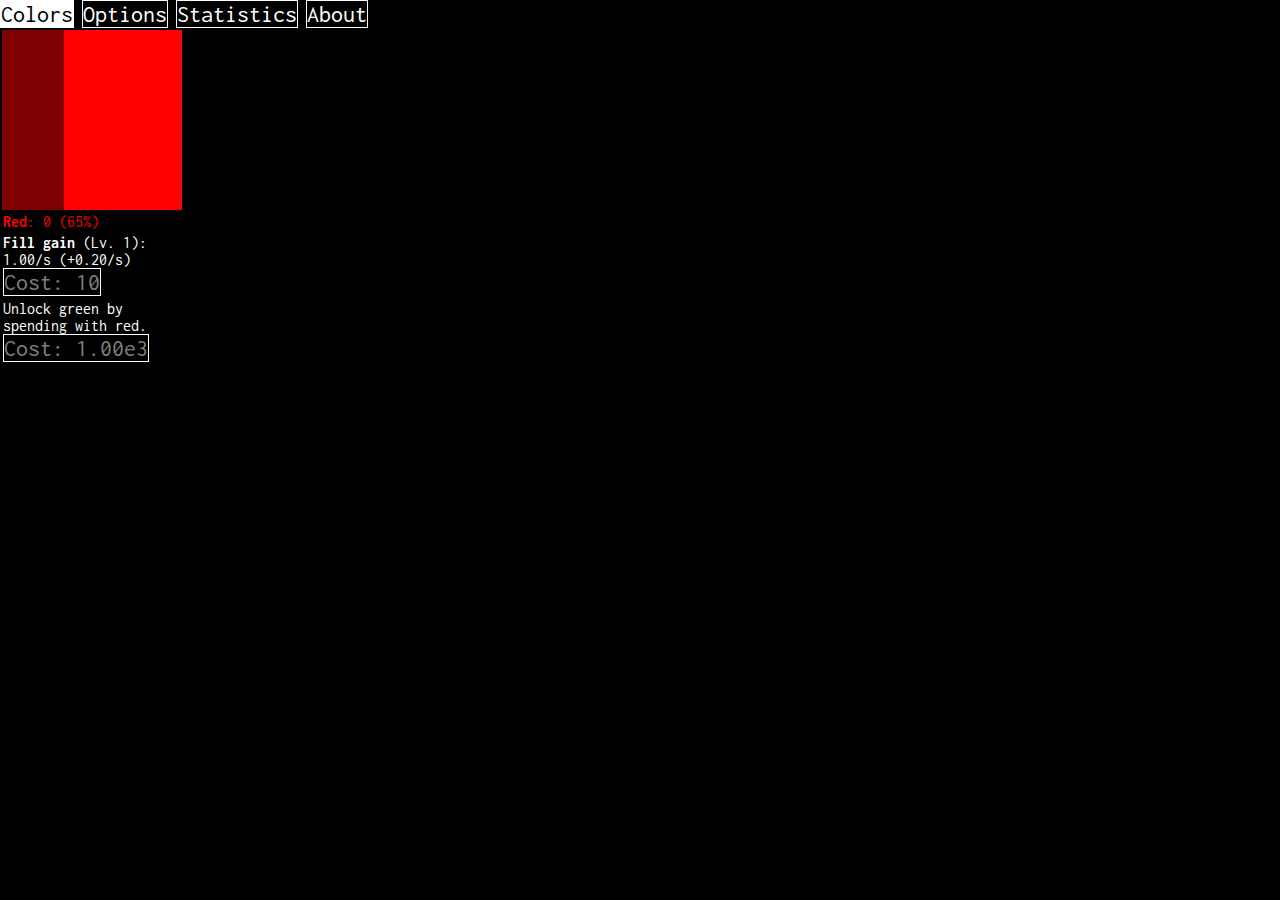
<file: index.html>
<head>
	<title>Colorful Fills</title>
	<link href="https://fonts.googleapis.com/css?family=Inconsolata" rel="stylesheet">
	<link href="stylesheets/theme.css" rel="stylesheet">
	<script type="text/javascript" src="src/data.js"></script>
	<script type="text/javascript" src="src/updates.js"></script>
	<script type="text/javascript" src="src/core.js"></script>
</head>
<body onload='loadGame()'>
	<div id='loading'>
		<div style='position:absolute;top:50%;transform:translate(0,-50%);background-color:#7f7f7f;width:100%;text-align:center'>
			<b style='font-size:72px'>
				<text style='color:#ff0000'>C</text><text style='color:#ff7f00'>o</text><text style='color:#ffff00'>l</text><text style='color:#00ff00'>o</text><text style='color:#00ffff'>r</text><text style='color:#0000ff'>f</text><text style='color:#7f00ff'>u</text><text style='color:#ff00ff'>l</text>
				Fills
			</b>
			<br>Now loading...</div>
		<div style='position:absolute;bottom:0;left:0'>Prototype: Tick tock...<br>2018 Aarex T.</div>
	</div>
	<div id='tabs'>
		<button class='button_tabChosen' id='tabButton_colors' onclick='switchTab("colors")'>Colors</button>
		<button id='tabButton_options' onclick='switchTab("options")'>Options</button>
		<button id='tabButton_statistics' onclick='switchTab("statistics")'>Statistics</button>
		<button id='tabButton_about' onclick='switchTab("about")'>About</button>
	</div>
	<table id='tab_colors'>
		<tr id='clock' style='display:none'>
			<td><b>Clock speed</b>: <text id='clockSpeed'></text> Hz</td>
			<td colspan=2>
				(<b id='multiplier_red' style='color:#ff0000'></b> x <b id='multiplier_green' style='color:#00ff00'></b> x <b id='multiplier_blue' style='color:#0000ff'></b>)<sup>1/3</sup> = <b id='multiplied'></b><br>
				<b>Upgrade clock speed at</b>: <text id='nextClockSpeedThreshold'></text>
			</td>
		</tr>
		<tr>
			<td class='color' style='background-color: #ff0000'><div class='colorNotFilled' id='notFilled_red'></div></td>
			<td class='color' id='fill_green' style='background-color: #00ff00;display:none'><div class='colorNotFilled' id='notFilled_green'></div></td>
			<td class='color' id='fill_blue' style='background-color: #0000ff;display:none'><div class='colorNotFilled' id='notFilled_blue'></div></td>
		</tr>
		<tr>
			<td style='color: #ff0000'><b>Red</b>: <text id='amountValue_red'>0</text></td>
			<td id='amount_green' style='color: #00ff00;display:none'><b>Green</b>: <text id='amountValue_green'>0</text></td>
			<td id='amount_blue' style='color: #0000ff;display:none'><b>Blue</b>: <text id='amountValue_blue'>0</text></td>
		</tr>
		<tr>
			<td>
				<b>Fill gain</b> (<text id='fillGainLvl_red'>Lv. 1</text>):<br>
				<text id='fillGainRate_red'>1.00/s (+0.20/s)</text><br>
				<button id='fillGainUpgrade_red' onclick='upgradeFillGain("red")'>Cost: 10</button><br>
				<button id='fillGainUpgradeAll_red' style='display:none' onclick='upgradeFillGain("red",true)'>Max All</button>
			</td>
			<td id='fillGain_green' style='display:none'>
				<b>Fill gain</b> (<text id='fillGainLvl_green'></text>):<br>
				<text id='fillGainRate_green'></text><br>
				<button id='fillGainUpgrade_green' onclick='upgradeFillGain("green")'></button><br>
				<button id='fillGainUpgradeAll_green' onclick='upgradeFillGain("green",true)'>Max All</button>
			</td>
			<td id='fillGain_blue' style='display:none'>
				<b>Fill gain</b> (<text id='fillGainLvl_blue'></text>):<br>
				<text id='fillGainRate_blue'></text><br>
				<button id='fillGainUpgrade_blue' onclick='upgradeFillGain("blue")'></button><br>
				<button id='fillGainUpgradeAll_blue' onclick='upgradeFillGain("blue",true)'>Max All</button>
			</td>
		</tr>
		<tr>
			<td id='upgrades_red' style='display:none'>
				Every red gives 5%<br>of green up to 1/s.<br><button class='button_unaffordable' id='upgrade_red_1' onclick='buyUpgrade("red",1)'></button>
				<div id='upgradeDescription_red_2'>Increase every red fill gain upgrade by +0.40/s.<br><button class='button_unaffordable' id='upgrade_red_2' onclick='buyUpgrade("red",2)'></button></div>
				<div id='upgradeDescription_red_3'>Break the cap for first red upgrade.<br><button class='button_unaffordable' id='upgrade_red_3' onclick='buyUpgrade("red",3)'></button></div>
			</td>
			<td id='upgrades_green' style='display:none'>
				Double the red fill gain.<br><button class='button_unaffordable' id='upgrade_green_1' onclick='buyUpgrade("green",1)'></button>
				<div id='upgradeDescription_green_2'>Increase blue fill gain rate based on green fill gain rate.<br><button class='button_unaffordable' id='upgrade_green_2' onclick='buyUpgrade("green",2)'></button></div>
				<div id='upgradeDescription_green_3'>Increase the green gain percentage for first red upgrade to 10%.<br><button class='button_unaffordable' id='upgrade_green_3' onclick='buyUpgrade("green",3)'></button></div>
			</td>
			<td id='upgrades_blue' style='display:none'>
				Double all fill gains.<br><button class='button_unaffordable' id='upgrade_blue_1' onclick='buyUpgrade("blue",1)'></button>
				<div id='upgradeDescription_blue_2'>Reduce the cost multiplier to x1.1.<br><button class='button_unaffordable' id='upgrade_blue_2' onclick='buyUpgrade("blue",2)'></button></div>
				<div id='upgradeDescription_blue_3'>Unlock a Clock feature.<br><button class='button_unaffordable' id='upgrade_blue_3' onclick='buyUpgrade("blue",3)'></button></div>
			</td>
			<td id='unlockColor'><div id='unlockColorDescription'>Unlock green by spending with red.</div><button class='button_unaffordable' id='unlockColorButton' onclick='unlockColor()'>Cost: 1.00e3</button></td>
		</tr>
	</table>
	<div class='tab' id='tab_statistics' style='display:none'>
		<table style="width:100%; padding:0; display:table">
			<tr id='stats_Playtime'>
				<td style='text-align:left'><b>Time since you started:</td>
				<td id='statsValue_Playtime' style='width:240px'></td>
			</tr>
			<tr id='stats_redTotal'>
				<td style='text-align:left'><b>Total red you gained:</td>
				<td id='statsValue_redTotal' style='width:240px'></td>
			</tr>
			<tr id='stats_greenTotal'>
				<td style='text-align:left'><b>Total green you gained:</td>
				<td id='statsValue_greenTotal' style='width:240px'></td>
			</tr>
			<tr id='stats_blueTotal'>
				<td style='text-align:left'><b>Total blue you gained:</td>
				<td id='statsValue_blueTotal' style='width:240px'></td>
			</tr>
		</table>
	</div>
	<div id='tab_options' style='display:none'>
		<b style='font-size:24px'>Saving</b><br>
		<table><tr>
			<td><button class='button_optionButton' id='saveGame' onClick='saveGame()'>Save</button></td>
			<td><button class='button_optionButton' onClick='exportSave()'>Export</button></td>
			<td><button class='button_optionButton' onClick='importSave()'>Import</button></td>
			<td><button class='button_optionButton' onClick='resetGame()'>Reset</button></td>
		</tr></table>
		<div id='exportSave' style='display:none'>Here is your export save. Enjoy!<br><textarea id='exportText' style='height:60px;width:480px'></textarea></div>
		<b style='font-size:24px'>Display</b><br>
		<table><tr>
			<td><button class='button_optionButton' id='option_notation' onClick='switchNotation()'>Notation: Scientific</button></td>
			<td><button class='button_optionButton' id='option_updateRate' onClick='changeUpdateRate()'>Update rate: 20 TPS</button></td>
		</tr></table>
	</div>
	<div id='tab_about' style='display:none'>
		<b style='font-size:32px'>
			<text style='color:#ff0000'>C</text><text style='color:#ff7f00'>o</text><text style='color:#ffff00'>l</text><text style='color:#00ff00'>o</text><text style='color:#00ffff'>r</text><text style='color:#0000ff'>f</text><text style='color:#7f00ff'>u</text><text style='color:#ff00ff'>l</text>
			Fills
		</b><br>
		2018 Aarex T.
		<br><br>
		<a href="http://aarextiaokhiao.github.io">Aarex's Home</a>
		<br><br>
		<text style='font-size:24px'><b>WARNING</b></text><br>
		This game has been now archived after few years of development. I am not deleting this for historic purposes. You are feel free to still play this game, but however you will probably not enjoy it.<br>
		<text style='font-size:24px'><b>Credits</b>:</text><br>
		- Nobody else! (excluding me)<br><br>
		<text style='font-size:24px'><b>Discord</b>:</text><br>
		I created the community server for this game! You can join in the link: <a href="http://discord.gg/KsjcgskgTj" target="_newtab">NG+3 Server</a><br><br>
		<text style='font-size:24px'><b>Prototype: Tick tock...</b> (6/5/18):</text><br>
		- Fill gain upgrades now have the cap for the highest level you can upgrade.<br>
		- Added ascension for fill gain upgrades! This resets your red amount and fill gain upgrades but gain a 2x fill gain boost.<br>
		- Added the third upgrade for every color. These are locked until you ascend the red fill gain upgrade.<br>
		- Added a Clock feature. This helps to ascend the green fill gain upgrade and blue fill gain upgrade faster.<br>
		- Moved the Options button to after the Colors button.<br>
		- Fixed the bug that unlocking green doesn't show the red upgrades until you unlock blue and resetting the game doesn't hide the green and blue upgrades.<br><br>
		<text style='font-size:24px'><b>Prototype: Second Upgrades</b> (6/4/18):</text><br>
		- Decreased the cost multiplier for fill gain upgrades to 1.2x.<br>
		- Increased the green fill gain upgrade to +0.05/s.<br>
		- Increased the blue fill gain upgrade to +0.01/s.<br>
		- Added the first blue upgrade. This is locked until you unlock blue.<br>
		- Added the second upgrade for every color. These are locked until you buy the first blue upgrade.<br>
		- The boxes are turned into bars and now display percentages for next color.<br>
		- The save timer is reset when you reseted the game.<br>
		- Moved 'Discord' header to below 'Credits'.<br><br>
		<text style='font-size:24px'><b>Prototype</b> (6/2/18):</text><br>
		- Added red, green, and blue.<br>
		- Added the gain of red, green, and blue as fill gains.<br>
		- Added rebuyable fill gain upgrades.<br>
		- Released.
	</div>
</body>
</file>
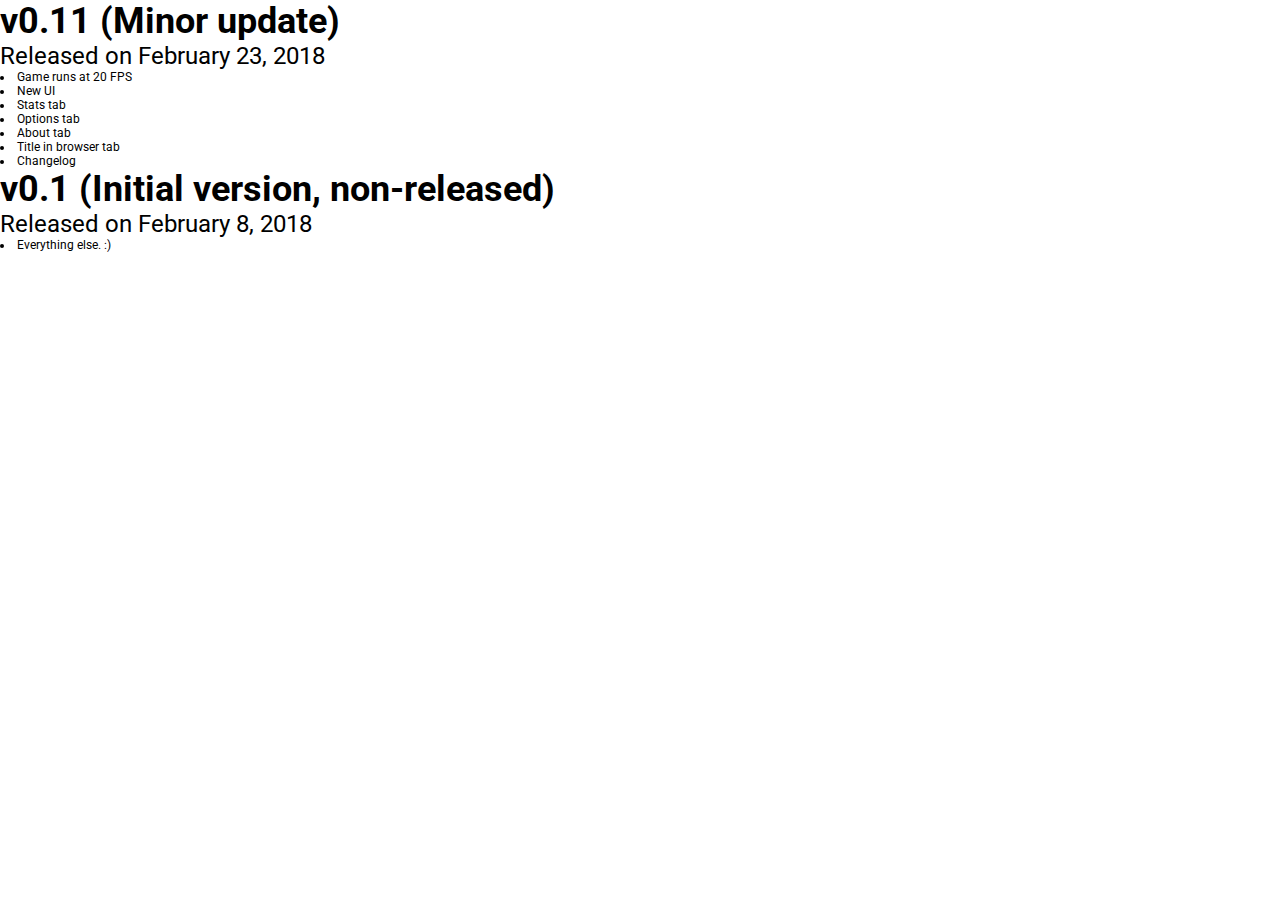
<file: changelog.html>
<head>
	<link href='https://fonts.googleapis.com/css?family=Roboto' rel='stylesheet'>
	<link href='stylesheets/theme_normal.css' rel='stylesheet'>
	<title>Idle Bars</title>
</head>
<body>
	<b style='font-size:300%'>v0.11 (Minor update)</b>
	<div style='font-size:200%'>Released on February 23, 2018</div>
	<list>
		<li>Game runs at 20 FPS</li>
		<li>New UI</li>
		<li>Stats tab</li>
		<li>Options tab</li>
		<li>About tab</li>
		<li>Title in browser tab</li>
		<li>Changelog</li>
	</list>
	<b style='font-size:300%'>v0.1 (Initial version, non-released)</b>
	<div style='font-size:200%'>Released on February 8, 2018</div>
	<list>
		<li>Everything else. :)</li>
	</list>
</body>
</file>
<file: stylesheets/theme.css>
body {
	background-color: #000000;
	margin: 0;
	padding: 0;
	color: #ffffff;
	font-size: 16px;
	font-family: 'Inconsolata', monospace;
}

button {
	background-color: rgba(0,0,0,0);
	margin: 0;
	padding: 0;
	color: #ffffff;
	border: 1px #ffffff solid;
	font-size: 24px;
	font-family: 'Inconsolata', monospace;
	transition-duration: 0.2s
}

button:hover {
	background-color: #7f7f7f;
}

#loading {
	background-color:#000000;
	position:fixed;
	top:0%;
	height:100%;
	width:100%;
	font-size:36px;
	transition-duration:2s;
	z-index:1
}

.button_tabChosen, .button_tabChosen:hover {
	background-color: #ffffff;
	color: #000000
}

.button_optionButton {
	width:150px;
	height:60px
}

#tab_colors td {
	max-width: 180px;
	vertical-align: top;
}

.color {
	position: relative;
	height: 180px;
	width: 180px;
	padding: 0
}

.colorNotFilled {
	height: 100%;
	width: 100%;
	background-color: rgba(0,0,0,0.5)
}

.button_unaffordable, .button_unaffordable:hover {
	background-color: #000000;
	color: #7f7f7f
}

.button_red {
	background-color: #ff0000;
	color: #000000
}

.button_red:hover {
	background-color: #ff7f7f;
}

.button_green {
	background-color: #00ff00;
	color: #000000
}

.button_green:hover {
	background-color: #7fff7f;
}

.button_blue {
	background-color: #0000ff;
	color: #000000
}

.button_blue:hover {
	background-color: #7f7fff;
}

.upgrade_bought, .upgrade_bought:hover {
	background-color: #007f00;
	color: #00ff00
}
</file>
<file: stylesheets/theme_normal.css>
body {
	margin:0;
	padding:0;
	font-family:Roboto;
	font-size:12px
}
table {
	border-collapse:collapse
}
td {
	padding:0
}
#bars td {
	overflow:hidden;
	position:relative;
}
#tabs {
	position:fixed;
	bottom:0
}
.bar {
	position:relative;
	width:100%;
	height:4em
}
.bar div {
	position:absolute;
	right:0;
	height:4em;
	background-color:rgba(0,0,0,0.75)
}
.barname {
	position:absolute;
	left:0;
	top:0;
	min-width:10em;
	background-color:#191919;
	color:#e5e5e5;
}
#otherTab {
	position:fixed;
	background-color:black;
	width:calc(100% - 10em);
	height:calc(100% - 10em);
	left:5em;
	top:-100%;
	transition-duration:0.5s
}
.tab {
	width:inherit;
	height:inherit;
	display:none;
	color:#e5e5e5
}
button {
	background-color:#e5e5e5;
	border:none;
	height:2em;
	width:5em;
	transition-duration:0.2s
}
.large {
	height:4em;
	width:10em;
}
.long {
	width:10em
}
button:hover {
	background-color:#f2f2f2;
}
button:active {
	background-color:#cccccc;
}
.chosen, .chosen:hover {
	background-color:#cccccc;
}
</file>
